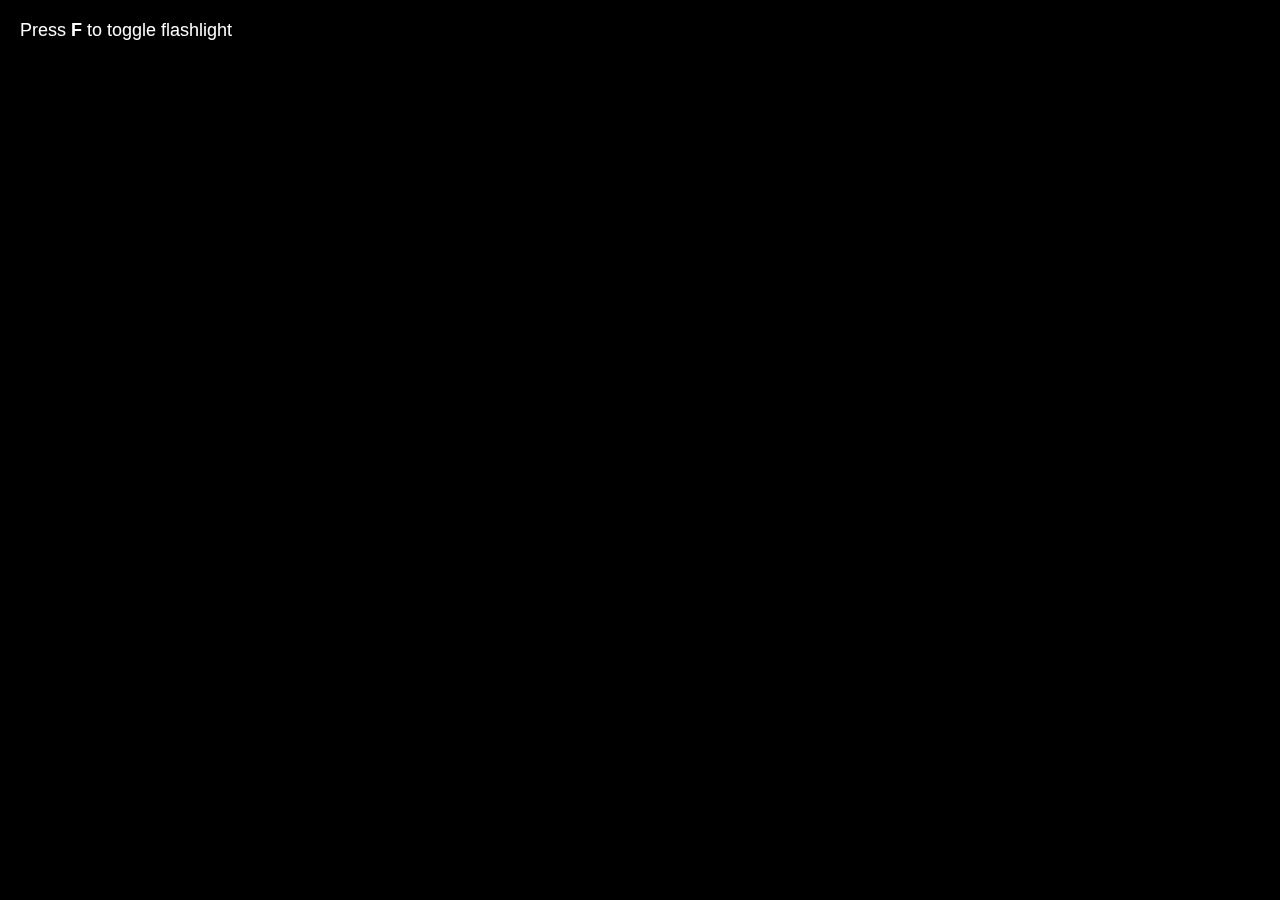
<file: game.html>
<!DOCTYPE html>
<html lang="en">
<head>
  <meta charset="UTF-8">
  <title>Whispers in the Fog - Game</title>
  <meta name="viewport" content="width=device-width, initial-scale=1.0">
  <link rel="stylesheet" href="styles/style.css">
  <style>
    body, html {
      margin: 0;
      padding: 0;
      overflow: hidden;
      background-color: black;
    }

    canvas {
      display: block;
    }

    #ui-hint {
      position: absolute;
      top: 20px;
      left: 20px;
      color: white;
      font-family: Arial, sans-serif;
      font-size: 18px;
      text-shadow: 2px 2px 4px black;
      z-index: 10;
    }
  </style>
</head>
<body>
  <div id="ui-hint">Press <b>F</b> to toggle flashlight</div>

  <!-- Background Game Music -->
  <audio id="game-bgm" src="assets/GamingBGM.mp3" loop autoplay></audio>
  <!-- Flashlight Click Sound -->
  <audio id="light-click" src="assets/LightSwitchClickOn.wav"></audio>

  <script type="module">
    import * as THREE from './scripts/three.module.js';

    const scene = new THREE.Scene();
    scene.fog = new THREE.FogExp2(0x000000, 0.06);

    const camera = new THREE.PerspectiveCamera(75, window.innerWidth/window.innerHeight, 0.1, 100);
    camera.position.set(0, 1.6, 5);

    const renderer = new THREE.WebGLRenderer({ antialias: true });
    renderer.setSize(window.innerWidth, window.innerHeight);
    renderer.setClearColor(0x000000);
    document.body.appendChild(renderer.domElement);

    // Ground
    const groundGeo = new THREE.PlaneGeometry(100, 100);
    const groundMat = new THREE.MeshStandardMaterial({ color: 0x111111 });
    const ground = new THREE.Mesh(groundGeo, groundMat);
    ground.rotation.x = -Math.PI / 2;
    ground.receiveShadow = true;
    scene.add(ground);

    // Ambient light (very dim)
    const ambient = new THREE.AmbientLight(0x222222);
    scene.add(ambient);

    // Flashlight
    const flashlight = new THREE.SpotLight(0xffffff, 2, 15, Math.PI / 6, 0.3, 1);
    flashlight.castShadow = true;
    flashlight.visible = false; // Initially off
    scene.add(flashlight);
    scene.add(flashlight.target);

    const lightSound = document.getElementById("light-click");
    const bgm = document.getElementById("game-bgm");

    // Ensure music plays (in case autoplay is blocked)
    window.addEventListener('click', () => {
      bgm.play().catch(() => {});
    });

    // Toggle flashlight
    let lightOn = false;
    window.addEventListener('keydown', (e) => {
      if (e.key.toLowerCase() === 'f') {
        lightOn = !lightOn;
        flashlight.visible = lightOn;
        lightSound.currentTime = 0;
        lightSound.play();
      }
    });

    // Resize
    window.addEventListener('resize', () => {
      camera.aspect = window.innerWidth / window.innerHeight;
      camera.updateProjectionMatrix();
      renderer.setSize(window.innerWidth, window.innerHeight);
    });

    // Animation loop
    function animate() {
      requestAnimationFrame(animate);

      // Update flashlight to follow camera
      flashlight.position.copy(camera.position);
      const forward = new THREE.Vector3(0, 0, -1).applyQuaternion(camera.quaternion);
      flashlight.target.position.copy(camera.position.clone().add(forward));

      renderer.render(scene, camera);
    }

    animate();
  </script>
</body>
</html>
</file>
<file: styles/style.css>
/* styles/style.css */

html, body {
  margin: 0;
  padding: 0;
  overflow: hidden;
  width: 100%;
  height: 100%;
  background: black url('../assets/title_bg.jpg') center center no-repeat;
  background-size: cover;
  font-family: 'Arial', sans-serif;
}

#start-screen {
  display: flex;
  flex-direction: column;
  justify-content: center;
  align-items: center;
  height: 100%;
  color: white;
  text-shadow: 2px 2px 8px red;
  background-color: rgba(0, 0, 0, 0.5);
}

h1 {
  font-size: 4em;
  margin-bottom: 40px;
}

button {
  padding: 20px 40px;
  font-size: 1.5em;
  background: crimson;
  border: none;
  border-radius: 10px;
  color: white;
  cursor: pointer;
  transition: background 0.3s;
}

button:hover {
  background: darkred;
}

#ui-hint {
  position: absolute;
  top: 20px;
  left: 20px;
  color: white;
  font-family: Arial, sans-serif;
  font-size: 18px;
  text-shadow: 2px 2px 4px black;
  z-index: 10;
}
</file>
